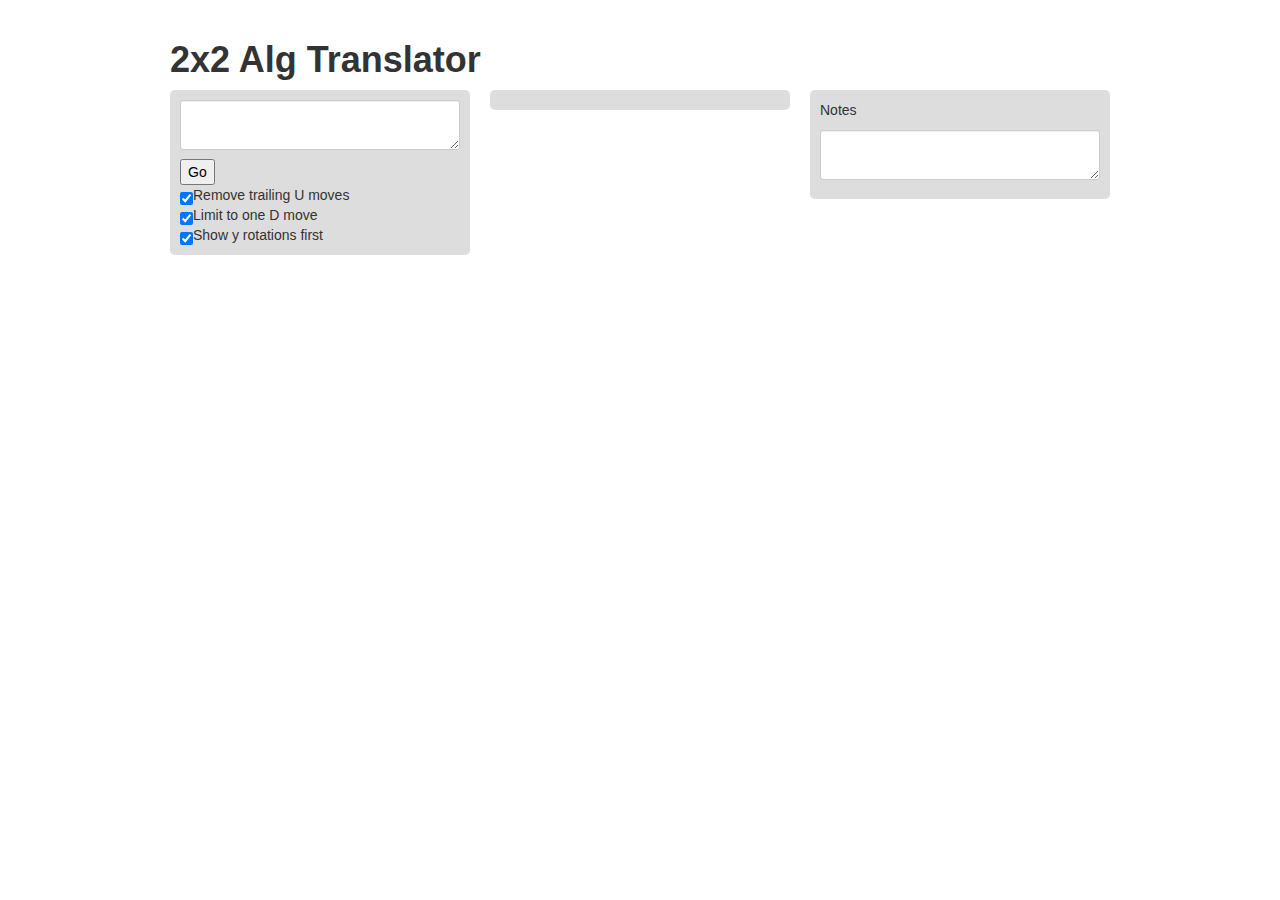
<file: index.html>
<!doctype html>
<html>
  <head>
    <title>2x2 Alg Translator</title>
    <link rel="stylesheet" type="text/css" href="assets/style.css" />
    <link rel="stylesheet" type="text/css" href="assets/bootstrap/css/bootstrap.min.css"/>

    <script src="lib/jquery.js"></script>
    <script src="assets/bootstrap/js/bootstrap.min.js" type="text/javascript"></script>
    <script src="assets/Algorithm.js"></script>
    <script src="assets/Translator.js"></script>
    <script src="assets/ui.js"></script>
  </head>
  <body>
    <div class="container">
      <div class="row">
        <div class="span12">
        <h1>2x2 Alg Translator</h1>
      </div>
      </div>
    </div>
    <div class="container">
      <div class="row">
        <div class="span4">
          <div class="panel">
            <textarea
              type="text" 
              id="alg_box"
              ></textarea>
            <div id="go">
              <input type="button" value="Go" id="go"/>
            </div>
            <div id="options">
              <input checked="true" type="checkbox" id="remove_trailing_u" />Remove trailing U moves<br />
              <input checked="true" type="checkbox" id="one_d" />Limit to one D move<br />
              <input checked="true" type="checkbox" id="show_y_rotations" />Show y rotations first<br />
            </div>
          </div>
        </div>
        <div class="span4">
          <div class="panel">
            <div id="results"></div>
          </div>
        </div>
        <div class="span4">
          <div class="panel">
            <div id="note_box">
              <p>Notes</p>
              <textarea id="notes" type="text"></textarea>
            </div>
          </div>
        </div>
      </div>
    </div>
  </body>
</html>
</file>
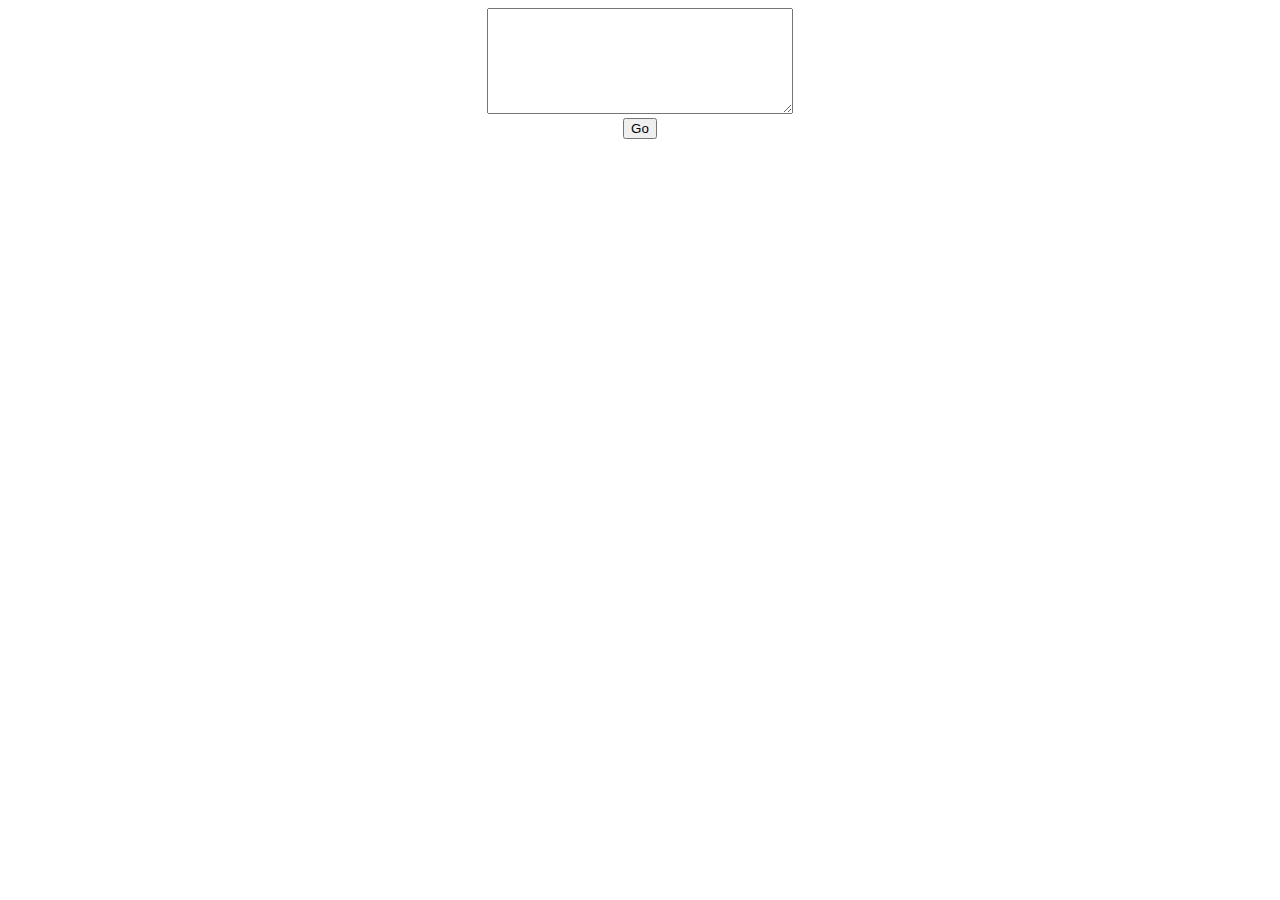
<file: page.html>
<!doctype html>
<html>
<head>
  <script src="translator.js"></script>
  <script>
    function run() 
    {
      box = document.getElementById("alg_box")
      results = document.getElementById("results");
      var inputs = [];
      inputs = box.value.split("\n")
      results.innerHTML = ""
      for (var i = 0; i < inputs.length; i++)
      {
        var input = inputs[i]
        results.innerHTML += find_all_ways(input).join("<BR>") + "<BR>"
      }
    }
  </script>
</head>
<body>
<center>
  <textarea
    cols="5"
    type="text" 
    id="alg_box"
    style="width: 300px; height: 100px" 
    ></textarea><br>
  <input type="button" onclick="run()" value="Go" />
  <div id="results"> </div>
</center>
</body>
</html>
</file>
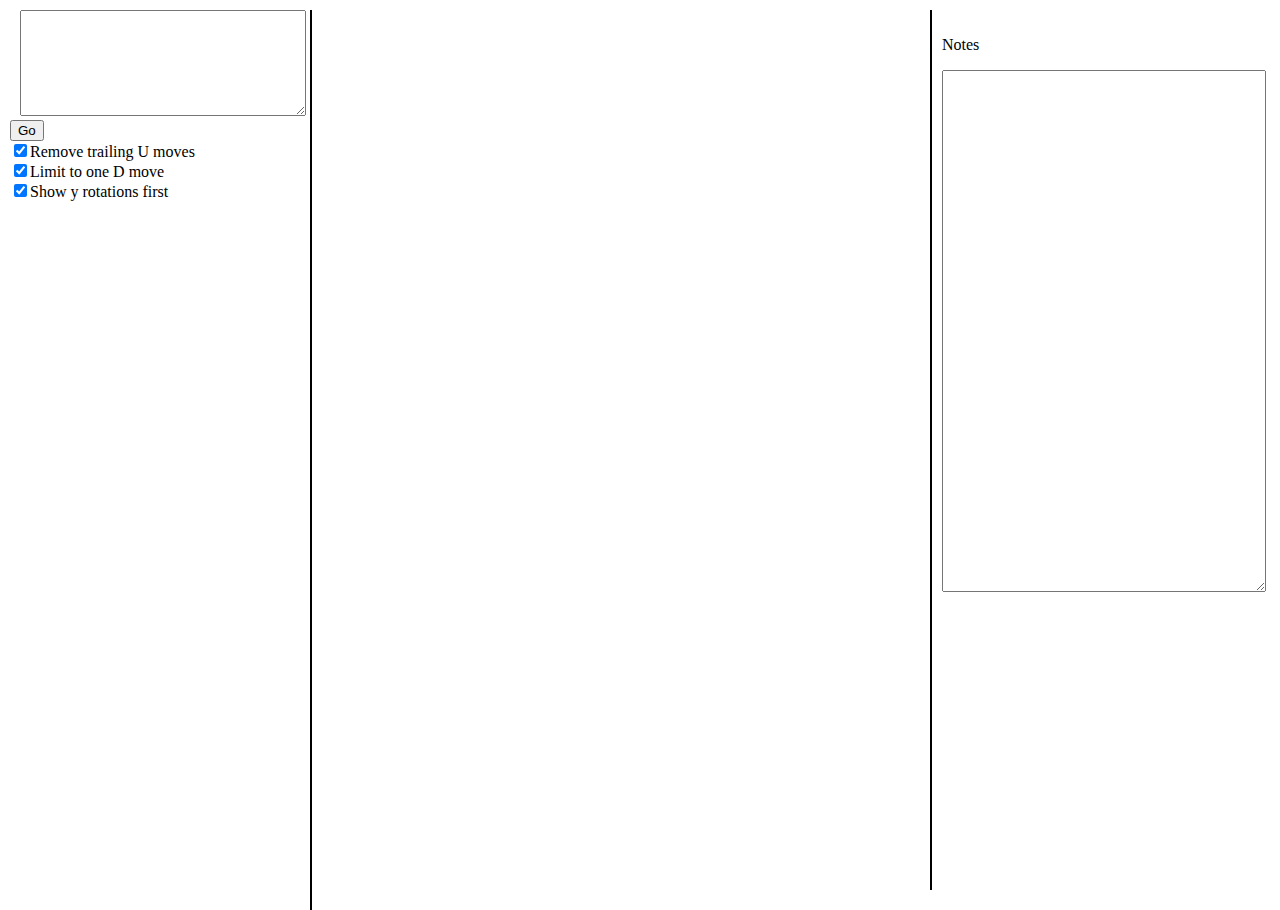
<file: src/page.html>
<!doctype html>
<html>
  <head>
    <link rel="stylesheet" type="text/css" href="style.css" />
    <script src="../lib/jquery.js"></script>
    <script src="Algorithm.js"></script>
    <script src="Translator.js"></script>
    <script>
      $(function(){
        $("#go").click(run);
      });
      function run() 
      {
        box = $("#alg_box")
        results = $("#results");
        var inputs = box.val().split("\n")
        results.html("");
        $.each(inputs, function(index, input) {
          var algs = Translator.translate(Translator.formatInput(input, getOptions()), getOptions());
          algs = algs.map(function(input) {
            return "<a class=\"alglink\">"+input+"</a>";
          });
          results.append(algs.join("<BR>") + "<BR><BR>")
        });
        $(".alglink").click(function(event) {
          $("#notes").val($("#notes").val()+event.target.innerHTML+"\n");
        });
      }

      function getOptions()
      {
        options = {}
        options["remove_trailing_u"] = $("#remove_trailing_u")[0].checked
        options["one_d"] = $("#one_d")[0].checked
        options["show_y_rotations"] = $("#show_y_rotations")[0].checked
        return options;
      }
    </script>
  </head>
  <body>
    <div id="sidebar">
      <div id="input" >
        <textarea
          cols="5"
          type="text" 
          id="alg_box"
          ></textarea>
      </div>
      <div id="go">
        <input type="button" value="Go" id="go"/>
      </div>
      <div id="options">
        <input checked="true" type="checkbox" id="remove_trailing_u" />Remove trailing U moves<br />
        <input checked="true" type="checkbox" id="one_d" />Limit to one D move<br />
        <input checked="true" type="checkbox" id="show_y_rotations" />Show y rotations first<br />
      </div>
    </div>
    <div id="note_box">
      <p>Notes</p>
      <textarea id="notes" cols="5" type="text"></textarea>
    </div>
    <div id="results"></div>
  </body>
</html>
</file>
<file: assets/style.css>
body {
  padding-top:30px;
}

.panel {
  background-color: #DDDDDD;
  border-radius:5px;
  padding:10px;
  height:100%;
}

#alg_box, #notes {
  resize:vertical;
  width:95%;
}

a {
  cursor:pointer;
}
</file>
<file: src/style.css>
html, body
{
  padding:0;
  margin:0;
  height:100%;
  width:100%;
}
#sidebar
{
  border-right:2px solid black;
  width: 300px;
  height:100%;
  padding-left:10px;
}

#input
{
  margin:10px;
  height:100px;
}

#note_box
{
  border-left:2px solid black;
  position:absolute;
  left:930px;
  top:10px;
  bottom:10px;
  right:10px;
  padding:10px;
}

#notes
{
  width:100%;
  height:60%;
}

#alg_box
{
  width:100%;
  max-width:100%;
  height:100px;
}

#go
{
  margin-left:auto;
  margin-right:auto;
}

#results
{
  position:absolute;
  left:310px;
  top:0px;
  padding:10px;
  width:600px;
}

.alglink
{
  cursor:pointer;
}
</file>
